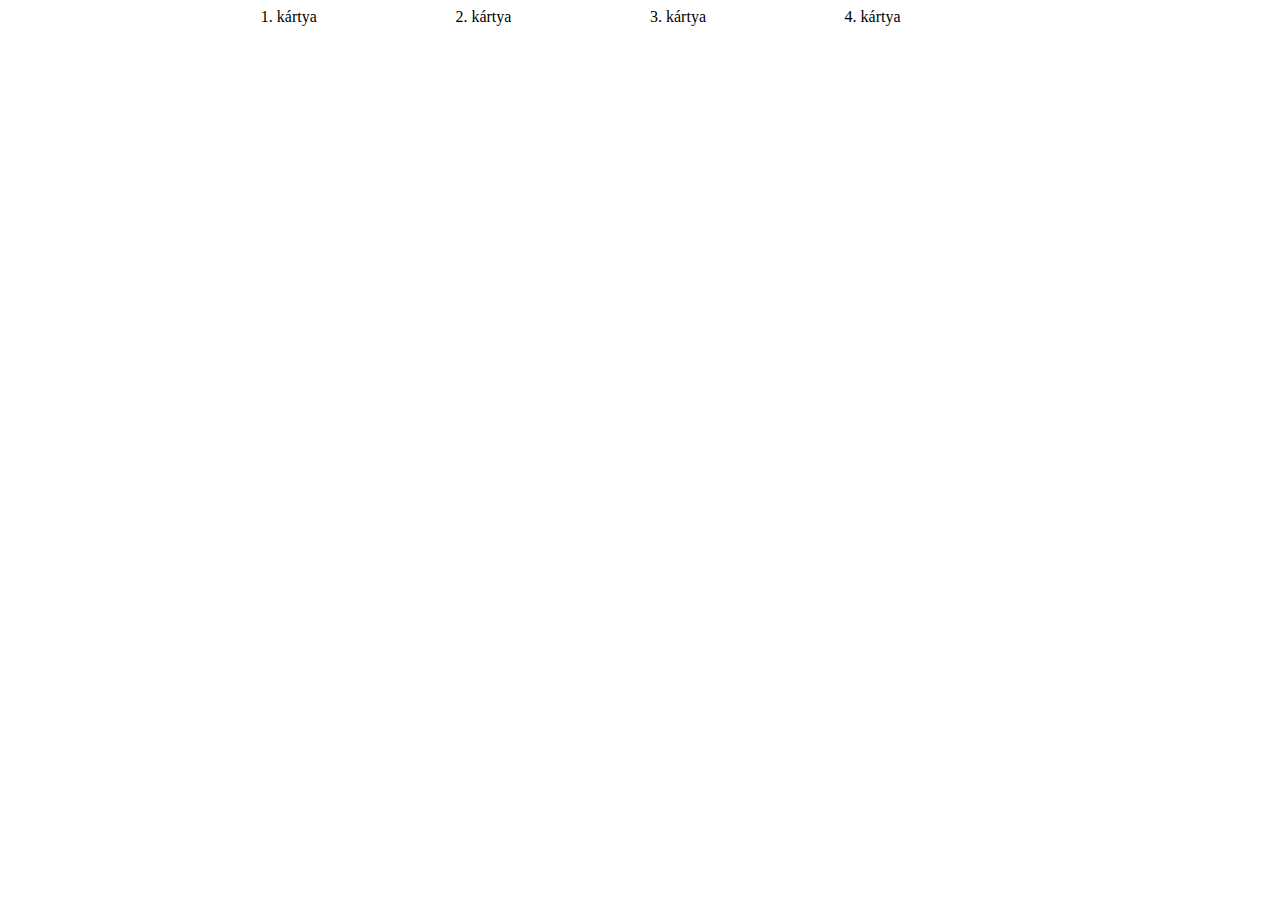
<file: CSS Grid.html>
<!DOCTYPE html>
<html lang="en">

<head>
    <meta charset="UTF-8">
    <meta name="viewport" content="width=device-width, initial-scale=1.0">
    <title>Document</title>
</head>

<style>
    .grid-container {
        display: grid;
        grid-template-columns: 1fr;
        gap: 20px;
    }
    .main-container{
        margin: 0 0 0 0;
    }
    @media (min-width: 360px) {
        .main-container{
            margin-left: 10%;
            margin-right: 10%;
        }
        .grid-container {
            grid-template-columns: repeat(2, 1fr);
            grid-template-rows: auto auto;
        }
    }

    @media (min-width: 768px) {
        .main-container{
            margin-right: 20%;
            margin-left: 20%;
        }
        .grid-container {
            grid-template-columns: repeat(4, 1fr);
        }
    }
</style>

<body>

    <div class="main-container">
        <div class="grid-container">
            <div class="card">1. kártya</div>
            <div class="card">2. kártya</div>
            <div class="card">3. kártya</div>
            <div class="card">4. kártya</div>
        </div>
    </div>


</body>

</html>
</file>
